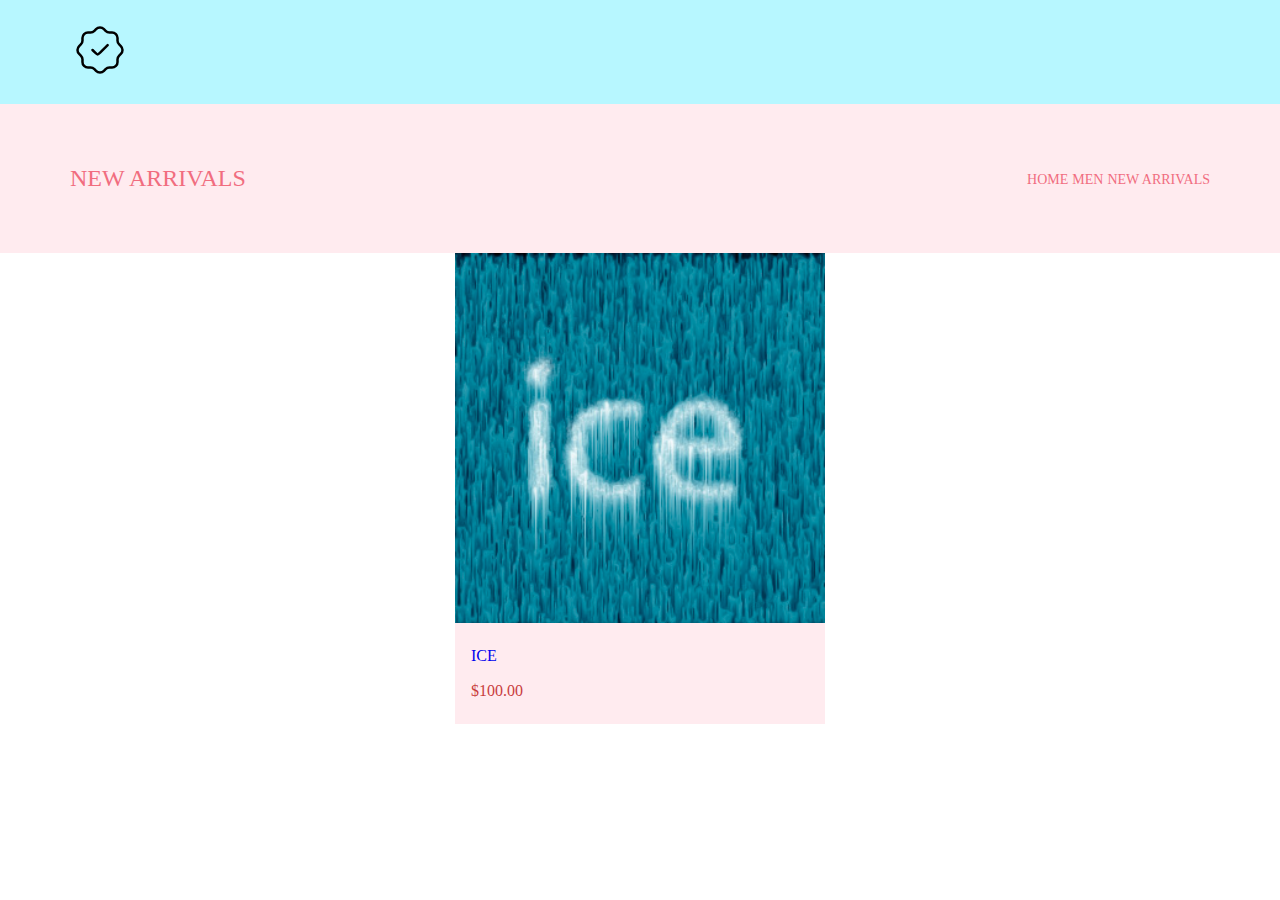
<file: Препроцессоры/index.html>
<!DOCTYPE html>
<html lang="en">
<head>
    <meta charset="UTF-8">
    <meta name="viewport" content="width=device-width, initial-scale=1.0">
    <title>Document</title>
    <link rel="stylesheet" href="style.css">
</head>
<body>
    <header class="header center">
        <div class="header_left">
            <a href="index.html" class="logo"><img src="img/globus_logo.svg" height="60"></a>

        </div>
        <div class="header_right">
            
        </div>
    </header>
        <div class="top-head center">
            <h2 class="top-head_heading">NEW ARRIVALS</h2>
                <nav class="breadcrumbs">
                <a href="#" class="bredcrumbs_link">HOME</a>
                <a href="#" class="bredcrumbs_link">MEN</a>
                <a href="#" class="bredcrumbs_link">NEW ARRIVALS</a>
                </nav>
        </div>
        <div class="product-box center">
            <div class="product">
                <img src="img/product1.jpg" alt="product" class="product_img">
                <div class="product_content">
                    <a href="#" class="product_name">ICE</a>
                    <p class="product_price">$100.00</p>
                </div>
            </div>
        </div>
</body>
</html>
</file>
<file: Препроцессоры/style.css>
* {
  margin: 0;
  padding: 0;
}

a {
  text-decoration: none;
}

.center {
  padding-left: calc(50% - 570px);
  padding-right: calc(50% - 570px);
}

.product-box {
  display: flex;
  justify-content: center;
  align-items: center;
  flex-wrap: wrap;
}

.header {
  display: flex;
  flex-wrap: wrap;
}

.product {
  width: 370px;
  display: flex;
  flex-direction: column;
}
.product_img {
  width: 100%;
}
.product_content {
  background-color: #ffebef;
  padding: 24px 16px;
  display: flex;
  flex-direction: column;
  gap: 16px;
}
.product_price {
  font-style: normal;
  font-weight: 300;
  font-size: 16px;
  line-height: 19px;
  color: #c93d3d;
}

.header {
  background-color: #b7f7ff;
  padding-top: 20px;
  padding-bottom: 20px;
  display: flex;
  align-items: center;
  flex-wrap: wrap;
  justify-content: space-between;
  position: relative;
}

.header_left {
  display: flex;
  align-items: center;
  gap: 41px;
}

.top-head {
  background: #ffebef;
  padding-top: 60px;
  padding-bottom: 60px;
  display: flex;
  align-items: center;
  justify-content: space-between;
}

.top-head_heading {
  font-style: normal;
  font-weight: 400;
  font-size: 24px;
  line-height: 29px;
  color: #F16D7F;
}

.bredcrumbs_link {
  font-style: normal;
  font-weight: 300;
  font-size: 14px;
  line-height: 17px;
  color: #F16D7F;
}

.bred-crumbs_link_site {
  font-weight: 700;
  color: #F16D7F;
}/*# sourceMappingURL=style.css.map */
</file>
